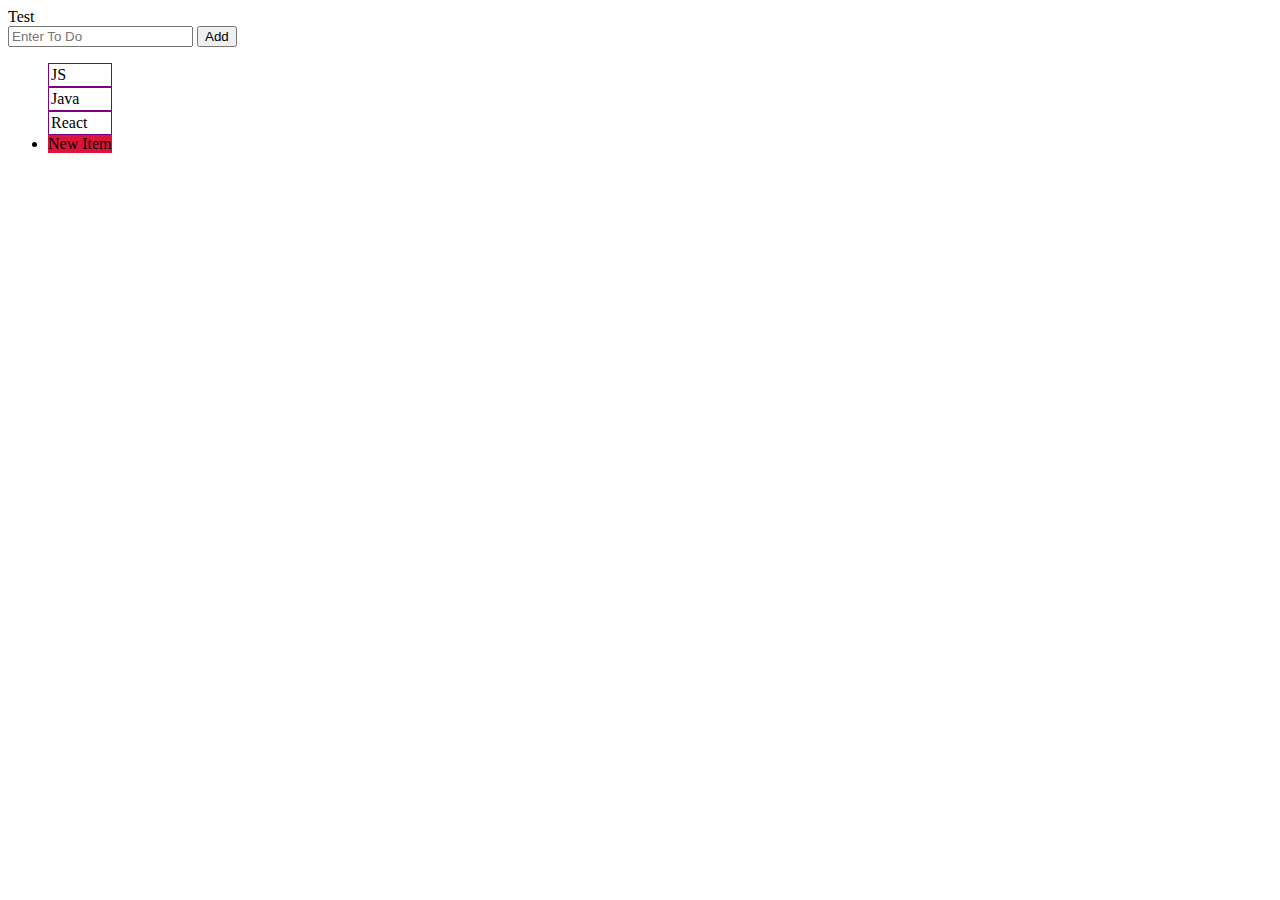
<file: front-end/js/simple-todo/index.html>
<!DOCTYPE html>
<html lang="en">
  <head>
    <meta charset="UTF-8" />
    <meta name="viewport" content="width=device-width, initial-scale=1.0" />

    <link rel="stylesheet" href="style.css" />
    <title>Document</title>
  </head>
  <body id="root">
    <div id="abc">Test</div>
    <form action="">
      <input
        type="text"
        name="todoInput"
        id="todoInput"
        placeholder="Enter To Do"
      />
      <button id="btn">Add</button>
    </form>

    <div class="list" id="list">
      <ul class="resetUl" id="ul">
        <li class="item">JS</li>
        <li class="item">Java</li>
        <li class="item">React</li>
      </ul>
    </div>
    <script src="script.js"></script>
  </body>
</html>
</file>
<file: front-end/js/simple-todo/style.css>
.item {
  display: block;
  padding: 2px 2px;
  border: 1px solid purple;
}

.list {
  display: flex;
}

.resetUl {
  text-decoration: none;
}
</file>
